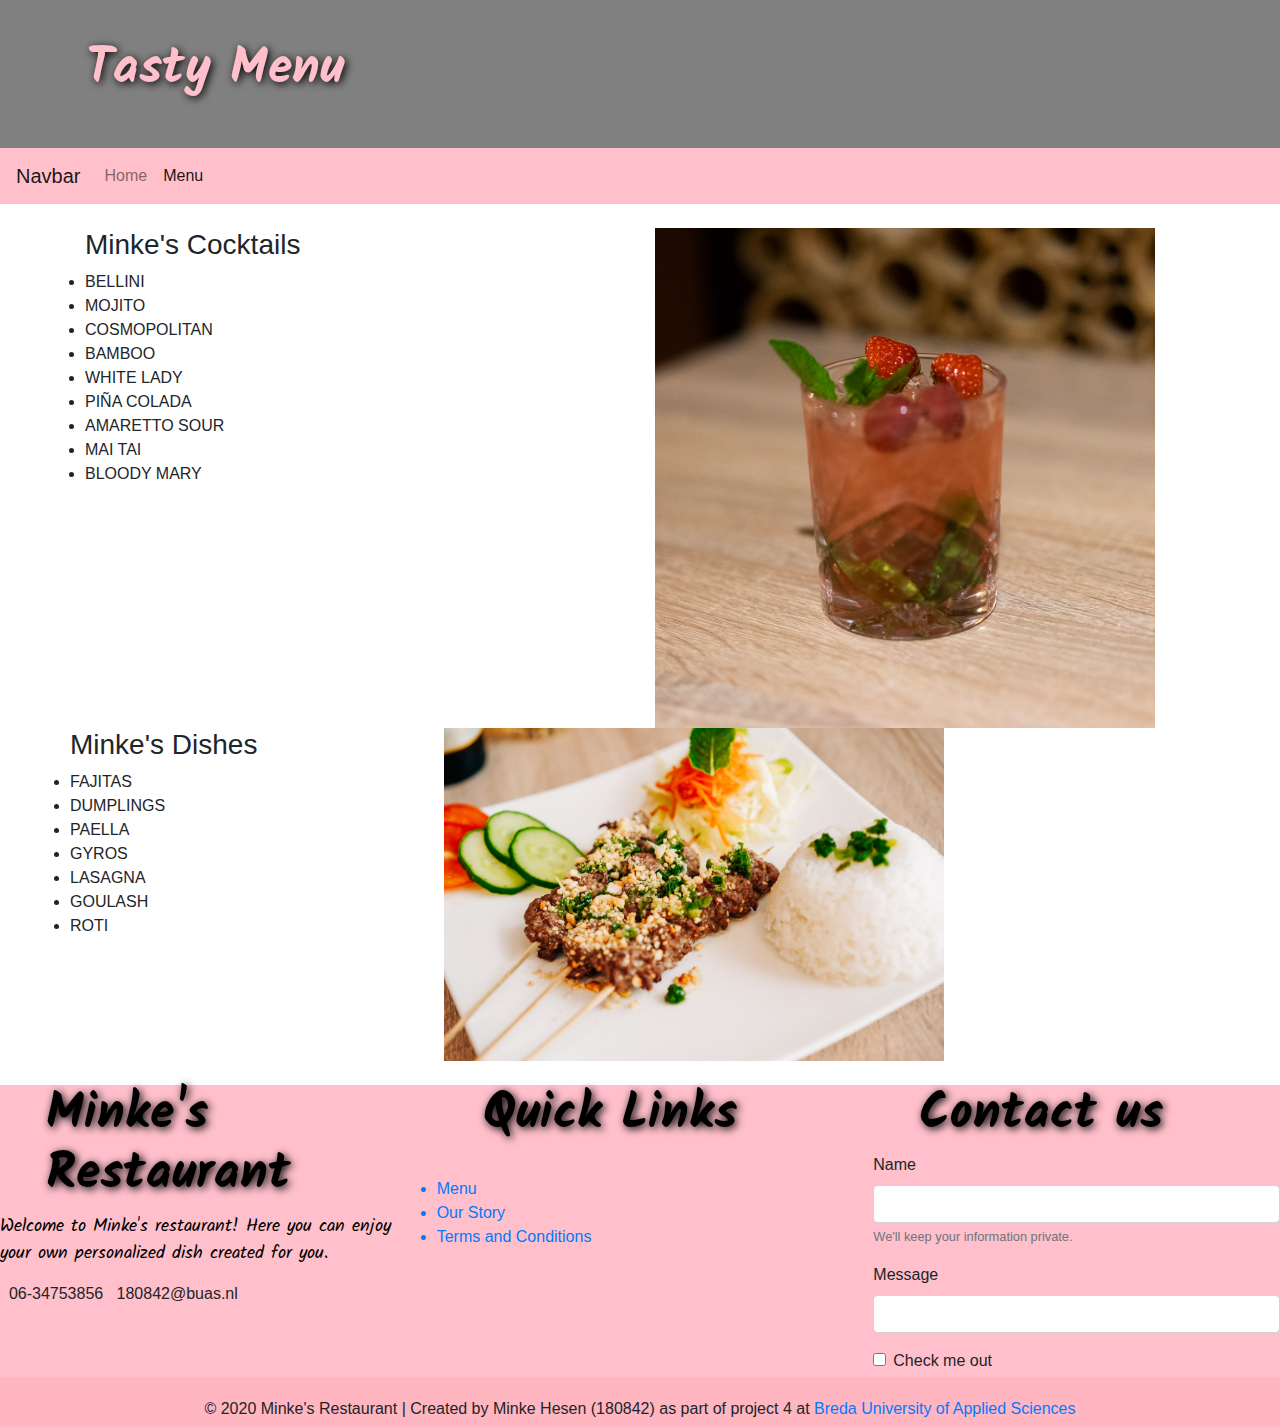
<file: menu.html>
<!doctype html>
<html lang="en">
  <head>
    <!-- Required meta tags -->
    <meta charset="utf-8">
    <meta name="viewport" content="width=device-width, initial-scale=1, shrink-to-fit=no">

    <!-- Bootstrap CSS -->
    <link rel="stylesheet" href="css/bootstrap.min.css">
	<link rel="stylesheet" href="css/styles.css">
	<link href="https://fonts.googleapis.com/css?family=Kalam&display=swap" rel="stylesheet">
	  
    <title>Menu</title>
  </head>
	
  <body>
	<header>
	  <h1>Tasty Menu</h1>
	  </header>
    

<nav class="navbar navbar-expand-lg navbar-light" style="background-color: pink">
  <a class="navbar-brand" href="#">Navbar</a>
  <button class="navbar-toggler" type="button" data-toggle="collapse" data-target="#navbarNavDropdown" aria-controls="navbarNavDropdown" aria-expanded="false" aria-label="Toggle navigation">
    <span class="navbar-toggler-icon"></span>
  </button>
  <div class="collapse navbar-collapse" id="navbarNavDropdown">
    <ul class="navbar-nav">
      <li class="nav-item">
        <a class="nav-link" href="index.html">Home</a>
      </li>
      <li class="nav-item active">
        <a class="nav-link" href="menu.html">Menu<span class="sr-only">(current)</span></a>
      </li>
    </ul>
  </div>
</nav><br>
	

  <div class="container">
    <div class="row">
      <div class="col-12 col-xl-6">
        <h3>Minke's Cocktails</h3>
           <ul>
            <li>BELLINI</li>
            <li>MOJITO</li>
            <li>COSMOPOLITAN</li>
            <li>BAMBOO</li>
            <li>WHITE LADY</li>
            <li>PIÑA COLADA</li>
            <li>AMARETTO SOUR</li>
            <li>MAI TAI</li>
            <li>BLOODY MARY</li>
          </ul>
      </div>
      <div class="col-12 col-xl-6">
        <img src="images/EV_cocktail02.png" alt="a picture of a drinks" width="500px"/>
      </div>
    
	<br>
	<br>
		
    <div class="row">
      <div class="col-12 col-xl-6">
        <h3>Minke's Dishes</h3>
          <ul>
            <li>FAJITAS</li>
            <li>DUMPLINGS</li>
            <li>PAELLA</li>
            <li>GYROS</li>
            <li>LASAGNA</li>
            <li>GOULASH</li>
            <li>ROTI</li>
          </ul>
      </div>
      <div class="col-12 col-xl-6">
         <img src="images/ENJOYVIETNAM--2.jpg" alt="a picture of a pizzas" width="500px"/>
      </div>
    </div>
  </div>
	  </div>
		  
	  <br> 
	  
	  <footer>
		 <div class="footer">
		  <div class="row">
			 
		  	<div class="col-sm-12 col-md-6 col-lg-4">
			 <h2>Minke's Restaurant</h2>
		  <p>Welcome to Minke's restaurant! Here you can enjoy your own personalized dish created for you.</p>
			  <span><i class="fas fa-phone"></i> &nbsp; 06-34753856</span>
			  <span><i class="fas fa-envelope"></i> &nbsp; 180842@buas.nl</span>
		  </div>
		  
			<div class="col-sm-12 col-md-6 col-lg-4">
			<h2>Quick Links</h2>
			<br>
			<ul>
				<a href="menu.html"><li>Menu</li></a>
				<a href="#"><li>Our Story</li></a>
				<a href="#"><li>Terms and Conditions</li></a>
			</ul>
		</div>
				
			<div class="col-sm-12 col-md-6 col-lg-4">
			<h2>Contact us</h2>		
				
				<form>
  <div class="form-group">
    <label for="exampleInputEmail1">Name</label>
    <input type="email" class="form-control" id="exampleInputEmail1" aria-describedby="emailHelp">
    <small id="emailHelp" class="form-text text-muted">We'll keep your information private.</small>
  </div>
  <div class="form-group">
    <label for="exampleInputPassword1">Message</label>
    <input type="password" class="form-control" id="exampleInputPassword1">
  </div>
  <div class="form-group form-check">
    <input type="checkbox" class="form-check-input" id="exampleCheck1">
    <label class="form-check-label" for="exampleCheck1">Check me out</label>
  </div>
  <button type="submit" class="btn btn-primary">Submit</button>
</form>
</div>		 
				
	<div class="footer-bottom">
			 &copy; 2020 Minke's Restaurant | Created by Minke Hesen (180842) as part of project 4 at <a href="https://buas.nl/" target="_blank">Breda University of Applied Sciences</a>
		</div>
		</div>
		</div>
		</footer>
    <!-- Optional JavaScript -->
    <!-- jQuery first, (Popper.js is included in the Bootstrap JS) then Bootstrap JS -->
    <script src="js/jquery-3.4.1.slim.min.js"></script>
  
    <script src="js/bootstrap.bundle.min.js"></script>
	  
  </body>
</html>
</file>
<file: css/styles.css>
* {
	margin: 0;
	padding: 0;
}

header {
	padding: 40px; 
	background-color: grey;
	background-position: right;
	background-repeat: no-repeat;
	background-size: cover;
	line-height: 48px;
}

div.website-text {
	background-color: lightgrey;
	margin: 0px 70px;
}

p.main-website-text {
	padding: 16px;
	padding-top: 26px;
}

h1 {
	font-family: 'Kalam', cursive;
	font-size: 50px;
	color: pink;
	font-weight: bolder;
	text-shadow: 2px 2px 8px black;
	margin-left: 46px;
}

h2 {
	font-family: 'Kalam', cursive;
	font-size: 50px;
	color: black;
	font-weight: bolder;
	text-shadow: 2px 2px 8px black;
	margin-left: 46px;
}

.footer {
	right: 0;
	bottom: 0;
	left: 0;
	background-color: pink;
	text-align: left;
	margin-bottom: 0px; /*for practice*/
	position: relative;
	heigt: 400px;
}

.footer .footer-bottom {
	background-color: lightpink;
	border: black;
	text-decoration-color: white;
	height: 50px;
	width: 100%;
	text-align: center;
	position: absolute;
	bottom: 0px;
	left: 0px;
	padding-top: 20px;
}

p {
	font-family: 'Kalam', cursive;
	font-size: 1.1em;
	color: black;
	font-weight: normal;
	}
</file>
